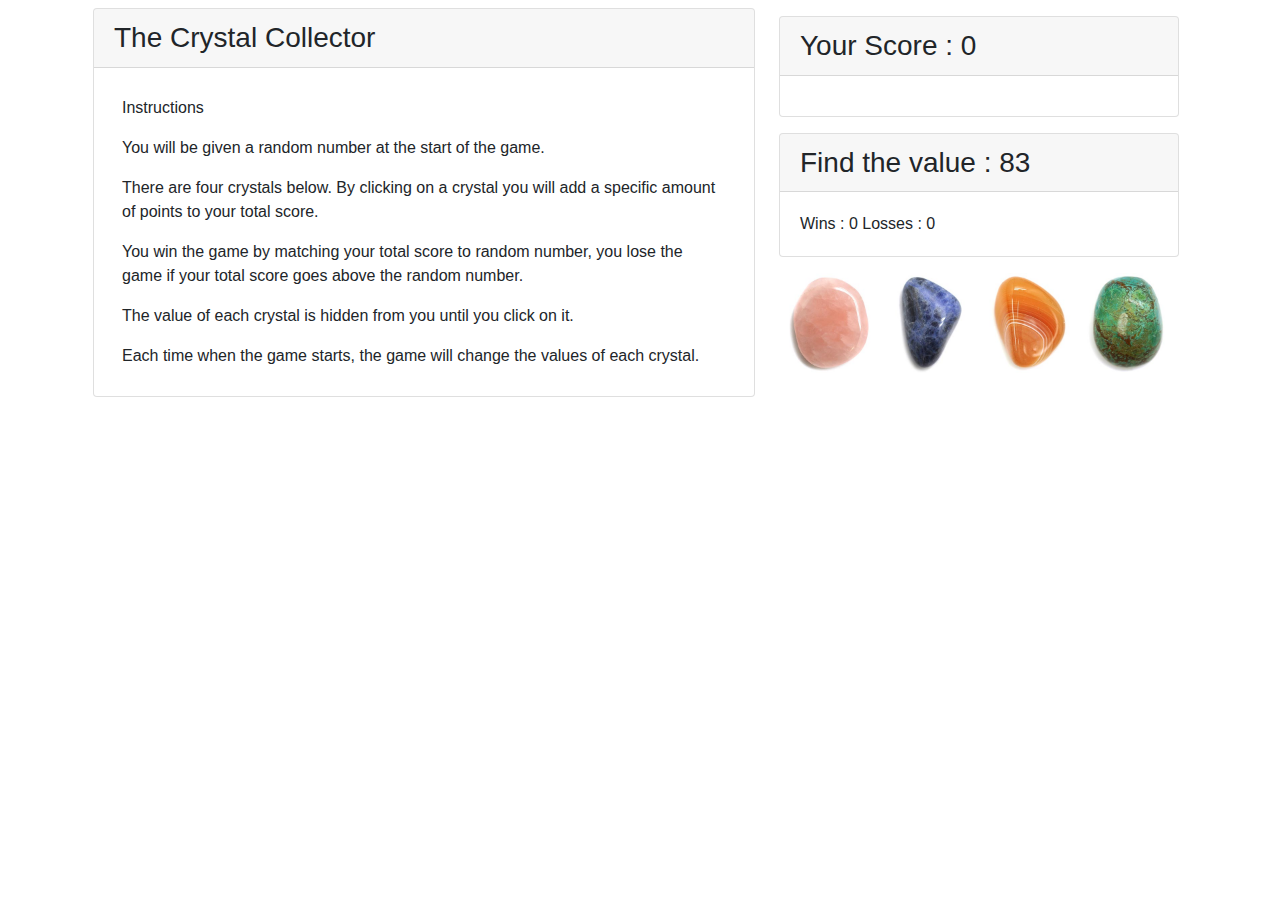
<file: index.html>
<!DOCTYPE html>
<html lang="en">

<head>
  <meta charset="UTF-8">
  <meta name="viewport" content="width=device-width, initial-scale=1.0">
  <meta http-equiv="X-UA-Compatible" content="ie=edge">
  <link rel="stylesheet" href="https://cdnjs.cloudflare.com/ajax/libs/twitter-bootstrap/4.1.3/css/bootstrap.min.css">
  <link rel="stylesheet" href="https://use.fontawesome.com/releases/v5.3.1/css/all.css">
  <link rel="stylesheet" href="assets/css/style.css">
  <title>The Crystal Collector</title>
</head>

<body>
  <div class="container">
    <div class="d-flex flex-row flex-container">
      <!-- Instructions-->
      <div class="p-2 flex-item">
        <div class="card">
          <h3 class="card-header">The Crystal Collector</h3>

          <div class="card-body">
            <div class="p-2 my-flex-item">Instructions</div>
            <div class="p-2 my-flex-item">
              You will be given a random number at the start of the game.
            </div>
            <div class="p-2 my-flex-item">
              There are four crystals below. By clicking on a crystal you will
              add a specific amount of points to your total score.
            </div>
            <div class="p-2 my-flex-item">
              You win the game by matching your total score to random number,
              you lose the game if your total score goes above the random number.
            </div>
            <div class="p-2 my-flex-item">
              The value of each crystal is hidden from you until you
              click on it.
            </div>
            <div class="p-2 my-flex-item">
              Each time when the game starts, the game will change the values
              of each crystal.
            </div>

          </div>
        </div>
      </div>
      <div class="p-2 flex-item">
        <div class="d-flex flex-column flex-container">
          <!-- Total Score-->
          <div class="p-2 flex-item">
            <div class="card">
              <h3 class="card-header"><span>Your Score : </span><span id="totalDisplay"></span></h3>

              <div class="card-body">
                  <span id="messageDisplay"></span>
              </div>
            </div>
          </div>
          <!-- Wins, Losses -->
          <div class="p-2 flex-item">
            <div class="card">
              <h3 class="card-header">
                Find the value : <span id="randomNumber"></span>
              </h3>

              <div class="card-body">
                <span> Wins : </span><span id="winDisplay"></span>
                <span> Losses : </span><span id="lossDisplay"></span>
              </div>
            </div>
          </div>
          <!-- Crystal Images -->
          <div class="p-2 flex-item">
            <div class="d-flex flex-row flex-container" id="crystals">
            </div>
          </div>
        </div>
      </div>
    </div>
  </div>

  <script src="https://cdnjs.cloudflare.com/ajax/libs/jquery/3.3.1/jquery.slim.min.js"></script>
  <script src="https://cdnjs.cloudflare.com/ajax/libs/popper.js/1.13.0/umd/popper.min.js"></script>
  <script src="https://cdnjs.cloudflare.com/ajax/libs/twitter-bootstrap/4.1.3/js/bootstrap.min.js"></script>
  <script src="assets/javascript/crystalGame.js"></script>

</body>

</html>
</file>
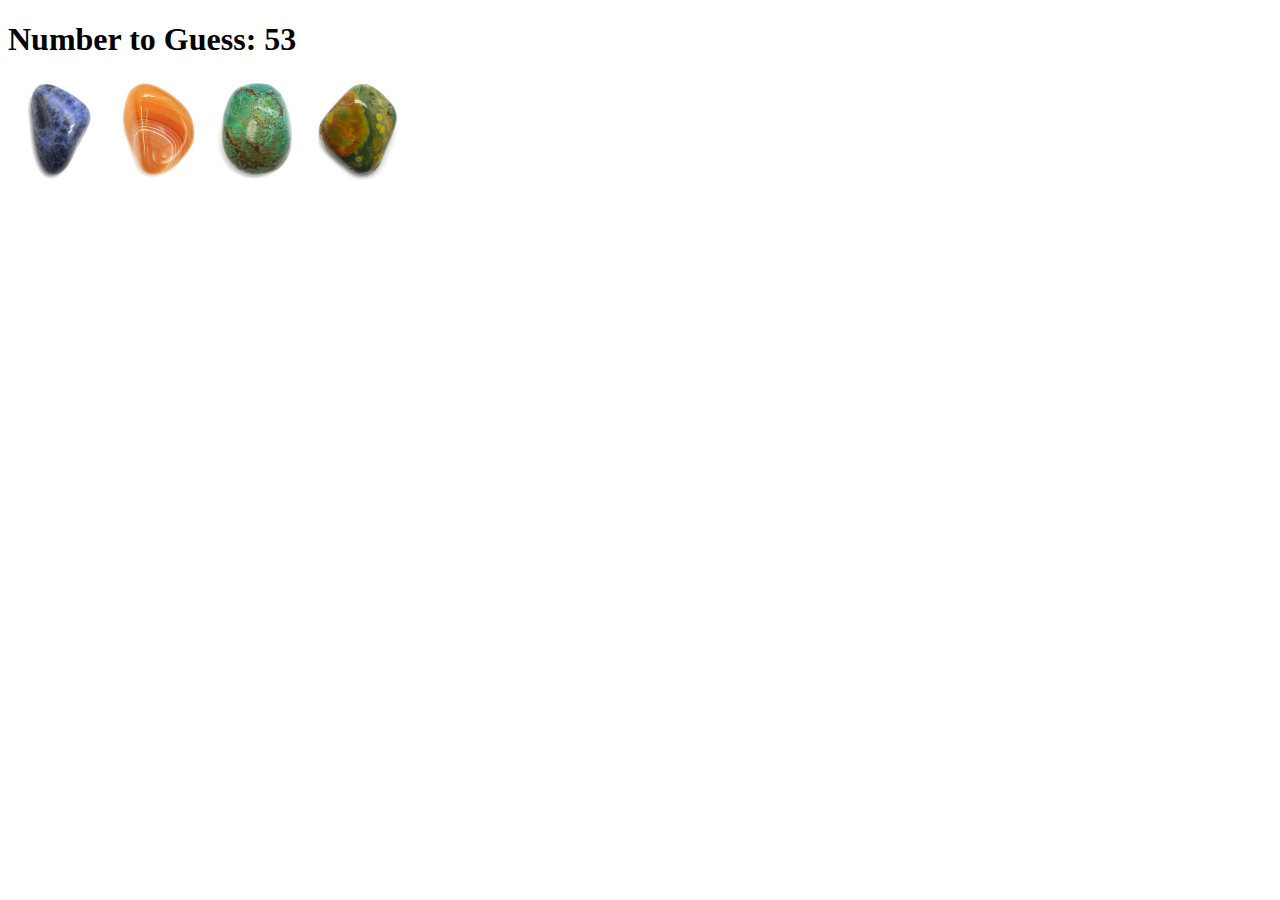
<file: example.html>
<!DOCTYPE html>
<html>
<head>
  <title>simple crystal game</title>

  <style type="text/css">

    .crystal-image {
      width: 100px;
      height: 100px;
    }
  </style>

</head>
<body>

  <h1>Number to Guess: <span id="number-to-guess"></span></h1>

  <!-- Note that this div is now empty. We will fill it dynamically -->
  <div id="crystals">
  </div>

  <!-- JAVASCRIPT  -->
  <!-- ========================================= -->
  <script type="text/javascript" src="https://cdnjs.cloudflare.com/ajax/libs/jquery/3.2.1/jquery.min.js"></script>

  <script type="text/javascript">

  var targetNumber = 53;

  $("#number-to-guess").text(targetNumber);

  var counter = 0;

  // Now for the hard part. Creating multiple crystals each with their own unique number value.

  // We begin by expanding our array to include four options.
  var numberOptions = [10, 5, 3, 7];

  // Next we create a for loop to create crystals for every numberOption.
  for (var i = 0; i < numberOptions.length; i++) {

    // For each iteration, we will create an imageCrystal
    var imageCrystal = $("<img>");

    // First each crystal will be given the class ".crystal-image".
    // This will allow the CSS to take effect.
    imageCrystal.addClass("crystal-image");

    // Each imageCrystal will be given a src link to the crystal image
    //imageCrystal.attr("src", "http://cdn.playbuzz.com/cdn/35910209-2844-45c0-b099-f4d82878d54f/00261fda-4062-4096-81fd-8cf96b9034e8.jpg");

    imageCrystal.attr("src", "assets/images/crystal" + (i+1) +".jpg");

    // Each imageCrystal will be given a data attribute called data-crystalValue.
    // This data attribute will be set equal to the array value.
    imageCrystal.attr("data-crystalvalue", numberOptions[i]);

    // Lastly, each crystal image (with all it classes and attributes) will get added to the page.
    $("#crystals").append(imageCrystal);
  }

  // This time, our click event applies to every single crystal on the page. Not just one.
  $(".crystal-image").on("click", function() {

    // Determining the crystal's value requires us to extract the value from the data attribute.
    // Using the $(this) keyword specifies that we should be extracting the crystal value of the clicked crystal.
    // Using the .attr("data-crystalvalue") allows us to grab the value out of the "data-crystalvalue" attribute.
    // Since attributes on HTML elements are strings, we must convert it to an integer before adding to the counter

    var crystalValue = ($(this).attr("data-crystalvalue"));
    crystalValue = parseInt(crystalValue);
    // We then add the crystalValue to the user's "counter" which is a global variable.
    // Every click, from every crystal adds to the global counter.
    counter += crystalValue;

    // All of the same game win-lose logic applies. So the rest remains unchanged.
    alert("New score: " + counter);

    if (counter === targetNumber) {
      alert("You win!");
    }

    else if (counter >= targetNumber) {
      alert("You lose!!");
    }

  });

  </script>
</body>
</html>
</file>
<file: assets/css/style.css>
.crystal-image{
  height: 100px;
  width: 100px;
}

.play-button{
  color:black;
  margin-left: 25px;
  padding: 5px;
  background-color: lightgray;
}
</file>
